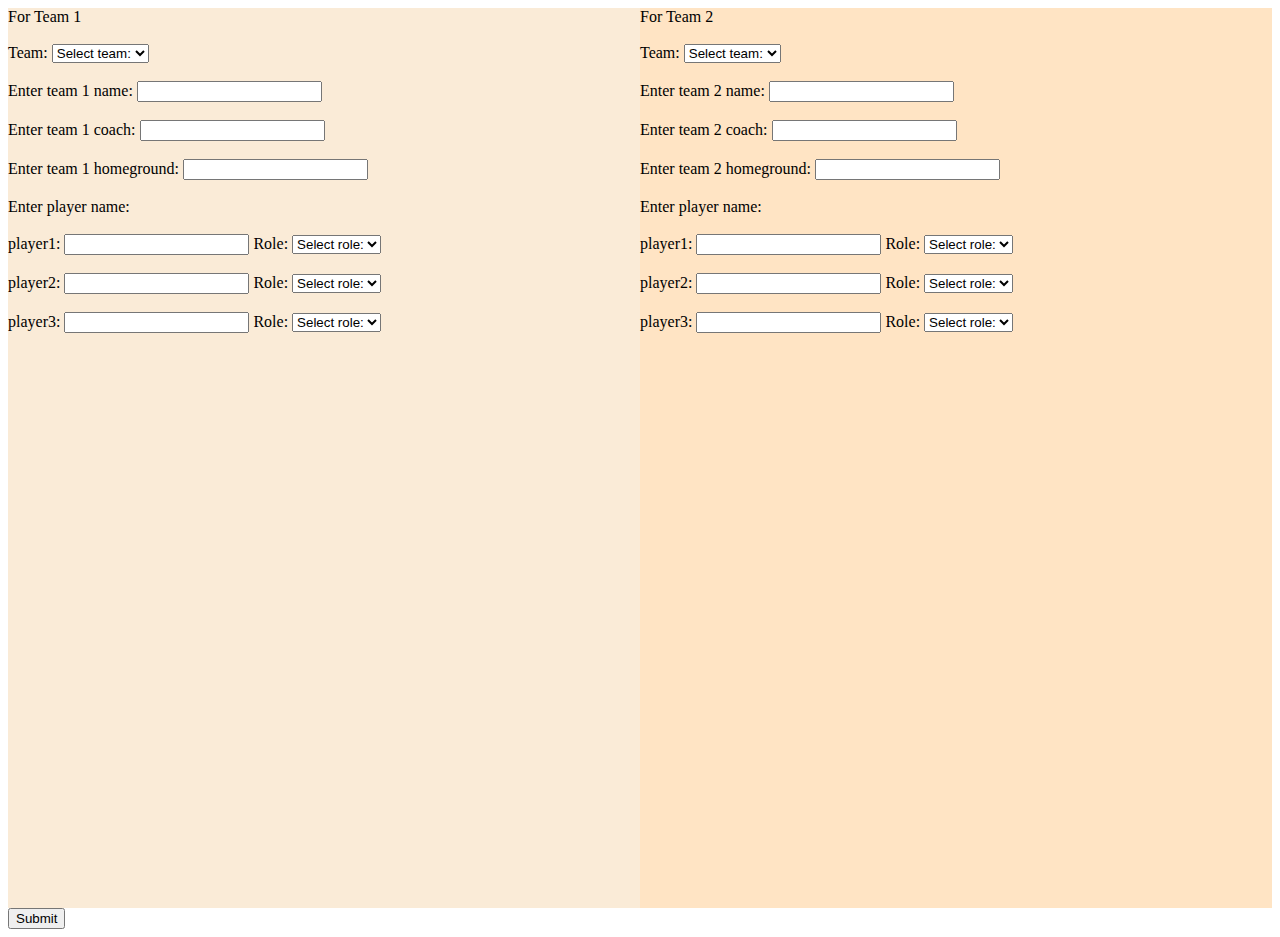
<file: Cricket_scoreboard_management_system/scoreboard/templates/add_team.html>
<!DOCTYPE html>
<html lang="en">
<head>
    <meta charset="UTF-8">
    <meta name="viewport" content="width=, initial-scale=1.0">
    <title>Document</title>
    <style>
        .main_div{
            width: 100%;
            height: 100vh;
            display: flex;
            align-items: left;
        }

        .first_div {
            width: 50%;
            background-color: antiquewhite;
        }

        .second_div{
            width: 50%;
            background-color: bisque;
        }
    </style>
</head>
<body>
    <form action="">
        <div class="main_div">
            <div class="first_div">
                For Team 1
                <br><br>
                <label for="team_select">Team: </label>
                <select name="team_select">
                    <option value="">Select team:</option>
                    <option value="Team 1">Team 1</option>
                    <option value="Team 2">Team 2</option>
                </select>
                <br><br>
                <label for="team1_name">Enter team 1 name: </label>
                <input type="text" name="team1_name" required>
                <br><br>
                <label for="team1_coach">Enter team 1 coach: </label>
                <input type="text" name="team1_coach" required>
                <br><br>
                <label for="team1_homeground">Enter team 1 homeground: </label>
                <input type="text" name="team1_homeground" required>
                <br><br>
                <span>Enter player name:</span>
                <br><br>
                <label for="team1_player1">player1: </label>
                <input type="text" name="team1_player1">
                <label for="team1_player1_role">Role: </label>
                <select name="team1_player1_role">
                    <option value="">Select role:</option>
                    <option value="BT">Batsman</option>
                    <option value="B">Bowler</option>
                    <option value="AR">All rounder</option>
                </select>
                <br><br>
                <label for="team1_player2">player2: </label>
                <input type="text" name="team1_player2">
                <label for="team1_player2_role">Role: </label>
                <select name="team1_player2_role">
                    <option value="">Select role:</option>
                    <option value="BT">Batsman</option>
                    <option value="B">Bowler</option>
                    <option value="AR">All rounder</option>
                </select>
                <br><br>
                <label for="team1_player3">player3: </label>
                <input type="text" name="team1_player3">
                <label for="team1_player3_role">Role: </label>
                <select name="team1_player3_role">
                    <option value="">Select role:</option>
                    <option value="BT">Batsman</option>
                    <option value="B">Bowler</option>
                    <option value="AR">All rounder</option>
                </select>
                <!-- <br><br>
                <label for="team1_player4">player4: </label>
                <input type="text" name="team1_player4">
                <label for="team1_player4_role">Role: </label>
                <select name="team1_player4_role">
                    <option value="">Select role:</option>
                    <option value="BT">Batsman</option>
                    <option value="B">Bowler</option>
                    <option value="AR">All rounder</option>
                </select>
                <br><br>
                <label for="team1_player5">player5: </label>
                <input type="text" name="team1_player5">
                <label for="team1_player5_role">Role: </label>
                <select name="team1_player5_role">
                    <option value="">Select role:</option>
                    <option value="BT">Batsman</option>
                    <option value="B">Bowler</option>
                    <option value="AR">All rounder</option>
                </select>
                <br><br>
                <label for="team1_player6">player6: </label>
                <input type="text" name="team1_player6">
                <label for="team1_player6_role">Role: </label>
                <select name="team1_player6_role">
                    <option value="">Select role:</option>
                    <option value="BT">Batsman</option>
                    <option value="B">Bowler</option>
                    <option value="AR">All rounder</option>
                </select>
                <br><br>
                <label for="team1_player7">player7: </label>
                <input type="text" name="team1_player7">
                <label for="team1_player7_role">Role: </label>
                <select name="team1_player7_role">
                    <option value="">Select role:</option>
                    <option value="BT">Batsman</option>
                    <option value="B">Bowler</option>
                    <option value="AR">All rounder</option>
                </select>
                <br><br>
                <label for="team1_player8">player8: </label>
                <input type="text" name="team1_player8">
                <label for="team1_player8_role">Role: </label>
                <select name="team1_player8_role">
                    <option value="">Select role:</option>
                    <option value="BT">Batsman</option>
                    <option value="B">Bowler</option>
                    <option value="AR">All rounder</option>
                </select>
                <br><br>
                <label for="team1_player9">player9: </label>
                <input type="text" name="team1_player9">
                <label for="team1_player9_role">Role: </label>
                <select name="team1_player9_role">
                    <option value="">Select role:</option>
                    <option value="BT">Batsman</option>
                    <option value="B">Bowler</option>
                    <option value="AR">All rounder</option>
                </select>
                <br><br>
                <label for="team1_player10">player10: </label>
                <input type="text" name="team1_player10">
                <label for="team1_player10_role">Role: </label>
                <select name="team1_player10_role">
                    <option value="">Select role:</option>
                    <option value="BT">Batsman</option>
                    <option value="B">Bowler</option>
                    <option value="AR">All rounder</option>
                </select>
                <br><br>
                <label for="team1_player11">player11: </label>
                <input type="text" name="team1_player11">
                <label for="team1_player11_role">Role: </label>
                <select name="team1_player11_role">
                    <option value="">Select role:</option>
                    <option value="BT">Batsman</option>
                    <option value="B">Bowler</option>
                    <option value="AR">All rounder</option>
                </select> -->
            </div>
            <div class="second_div">
                For Team 2
                <br><br>
                <label for="team_select">Team: </label>
                <select name="team_select">
                    <option value="">Select team:</option>
                    <option value="Team 1">Team 1</option>
                    <option value="Team 2">Team 2</option>
                </select>
                <br><br>
                <label for="team2_name">Enter team 2 name: </label>
                <input type="text" name="team2_name" required>
                <br><br>
                <label for="team2_coach">Enter team 2 coach: </label>
                <input type="text" name="team2_coach" required>
                <br><br>
                <label for="team2_homeground">Enter team 2 homeground: </label>
                <input type="text" name="team2_homeground" required>
                <br><br>
                <span>Enter player name:</span>
                <br><br>
                <label for="team2_player1">player1: </label>
                <input type="text" name="team2_player1">
                <label for="team2_player1_role">Role: </label>
                <select name="team2_player1_role">
                    <option value="">Select role:</option>
                    <option value="BT">Batsman</option>
                    <option value="B">Bowler</option>
                    <option value="AR">All rounder</option>
                </select>
                <br><br>
                <label for="team2_player2">player2: </label>
                <input type="text" name="team2_player2">
                <label for="team2_player2_role">Role: </label>
                <select name="team2_player2_role">
                    <option value="">Select role:</option>
                    <option value="BT">Batsman</option>
                    <option value="B">Bowler</option>
                    <option value="AR">All rounder</option>
                </select>
                <br><br>
                <label for="team2_player3">player3: </label>
                <input type="text" name="team2_player3">
                <label for="team2_player3_role">Role: </label>
                <select name="team2_player3_role">
                    <option value="">Select role:</option>
                    <option value="BT">Batsman</option>
                    <option value="B">Bowler</option>
                    <option value="AR">All rounder</option>
                </select>
                <!-- <br><br>
                <label for="team2_player4">player4: </label>
                <input type="text" name="team2_player4">
                <label for="team2_player4_role">Role: </label>
                <select name="team2_player4_role">
                    <option value="">Select role:</option>
                    <option value="BT">Batsman</option>
                    <option value="B">Bowler</option>
                    <option value="AR">All rounder</option>
                </select>
                <br><br>
                <label for="team2_player5">player5: </label>
                <input type="text" name="team2_player5">
                <label for="team2_player5_role">Role: </label>
                <select name="team2_player5_role">
                    <option value="">Select role:</option>
                    <option value="BT">Batsman</option>
                    <option value="B">Bowler</option>
                    <option value="AR">All rounder</option>
                </select>
                <br><br>
                <label for="team2_player6">player6</label>
                <input type="text" name="team2_player6">
                <label for="team2_player6_role">Role: </label>
                <select name="team2_player6_role">
                    <option value="">Select role:</option>
                    <option value="BT">Batsman</option>
                    <option value="B">Bowler</option>
                    <option value="AR">All rounder</option>
                </select>
                <br><br>
                <label for="team2_player7">player7: </label>
                <input type="text" name="team2_player7">
                <label for="team2_player7_role">Role: </label>
                <select name="team2_player7_role">
                    <option value="">Select role:</option>
                    <option value="BT">Batsman</option>
                    <option value="B">Bowler</option>
                    <option value="AR">All rounder</option>
                </select>
                <br><br>
                <label for="team2_player8">player8: </label>
                <input type="text" name="team2_player8">
                <label for="team2_player8_role">Role: </label>
                <select name="team2_player8_role">
                    <option value="">Select role:</option>
                    <option value="BT">Batsman</option>
                    <option value="B">Bowler</option>
                    <option value="AR">All rounder</option>
                </select>
                <br><br>
                <label for="team2_player9">player9: </label>
                <input type="text" name="team2_player9">
                <label for="team2_player9_role">Role: </label>
                <select name="team2_player9_role">
                    <option value="">Select role:</option>
                    <option value="BT">Batsman</option>
                    <option value="B">Bowler</option>
                    <option value="AR">All rounder</option>
                </select>
                <br><br>
                <label for="team2_player10">player10: </label>
                <input type="text" name="team2_player10">
                <label for="team2_player10_role">Role: </label>
                <select name="team2_player10_role">
                    <option value="">Select role:</option>
                    <option value="BT">Batsman</option>
                    <option value="B">Bowler</option>
                    <option value="AR">All rounder</option>
                </select>
                <br><br>
                <label for="team2_player11">player11: </label>
                <input type="text" name="team2_player11">
                <label for="team2_player11_role">Role: </label>
                <select name="team2_player11_role">
                    <option value="">Select role:</option>
                    <option value="BT">Batsman</option>
                    <option value="B">Bowler</option>
                    <option value="AR">All rounder</option>
                </select> -->
            </div>
        </div>
        <button type="submit">Submit</button>
    </form>
</body>
</html>
</file>
